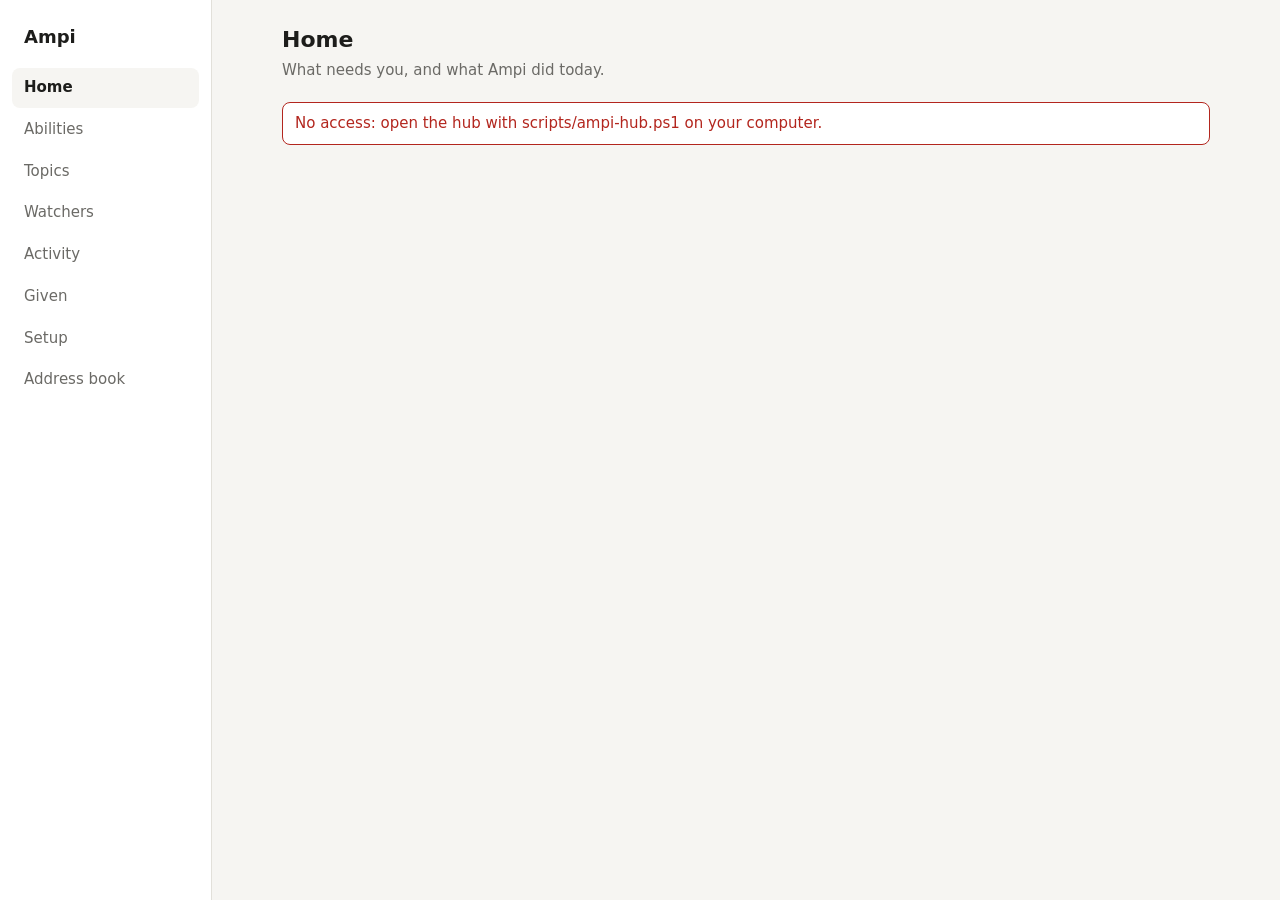
<file: src/ampi_tools/hub_static/index.html>
<!doctype html>
<html lang="en">
<head>
<meta charset="utf-8">
<meta name="viewport" content="width=device-width, initial-scale=1">
<meta name="color-scheme" content="light dark">
<title>Home · Ampi</title>
<link rel="stylesheet" href="hub.css">
<script src="hub.js"></script>
<script src="home.js" defer></script>
</head>
<body>
<header id="nav" data-page="index"></header>
<main>
  <h1>Home</h1>
  <p class="sub">What needs you, and what Ampi did today.</p>
  <div id="msg" class="msg hidden" role="status"></div>
  <div id="out"><p class="note">Loading…</p></div>
</main>
</body>
</html>
</file>
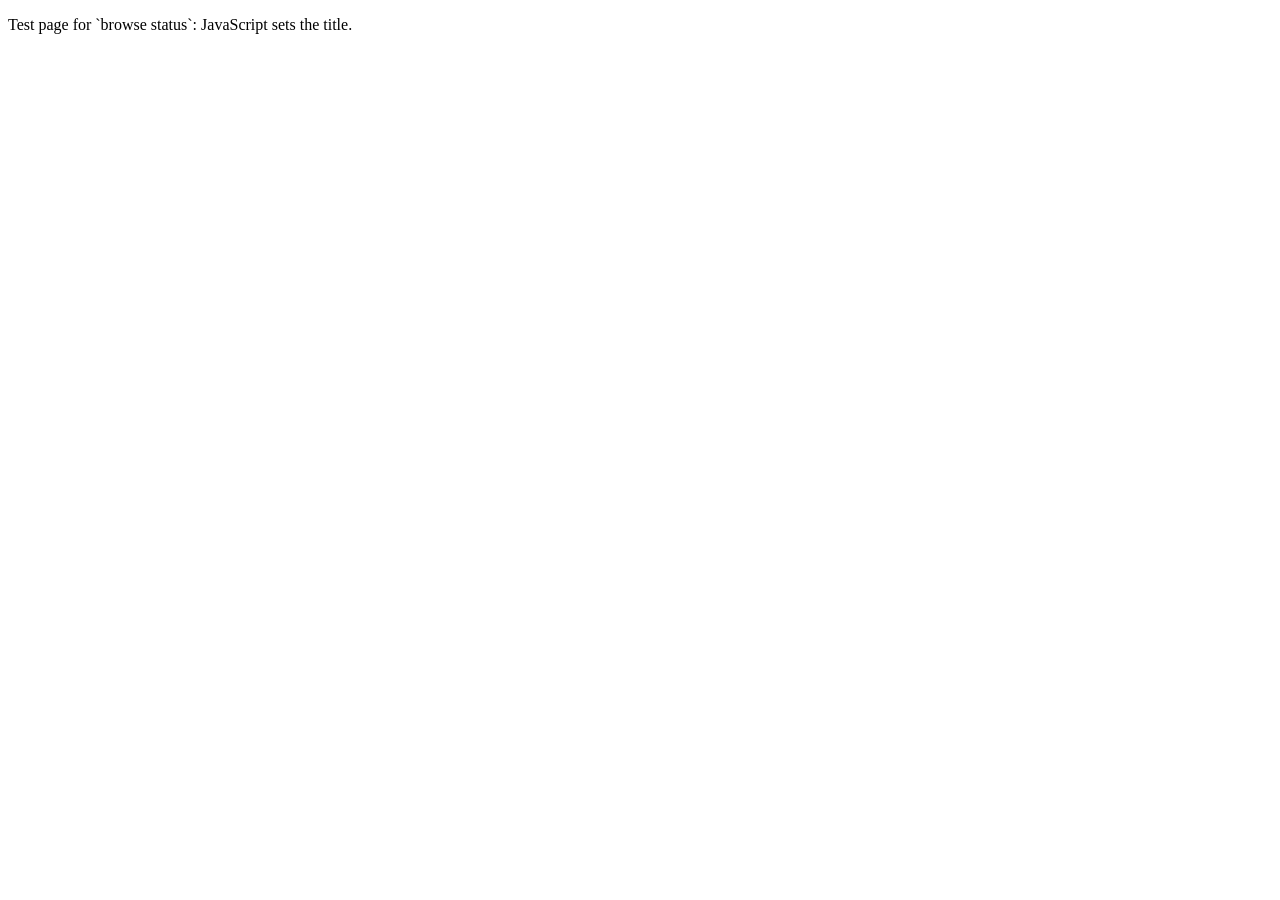
<file: deploy/ampi-browser-status.html>
<!doctype html>
<html><head><meta charset="utf-8"><title>ampi-no-js</title></head>
<body><p>Test page for `browse status`: JavaScript sets the title.</p>
<script>document.title = ["ampi", "js", "ok"].join("-");</script>
</body></html>
</file>
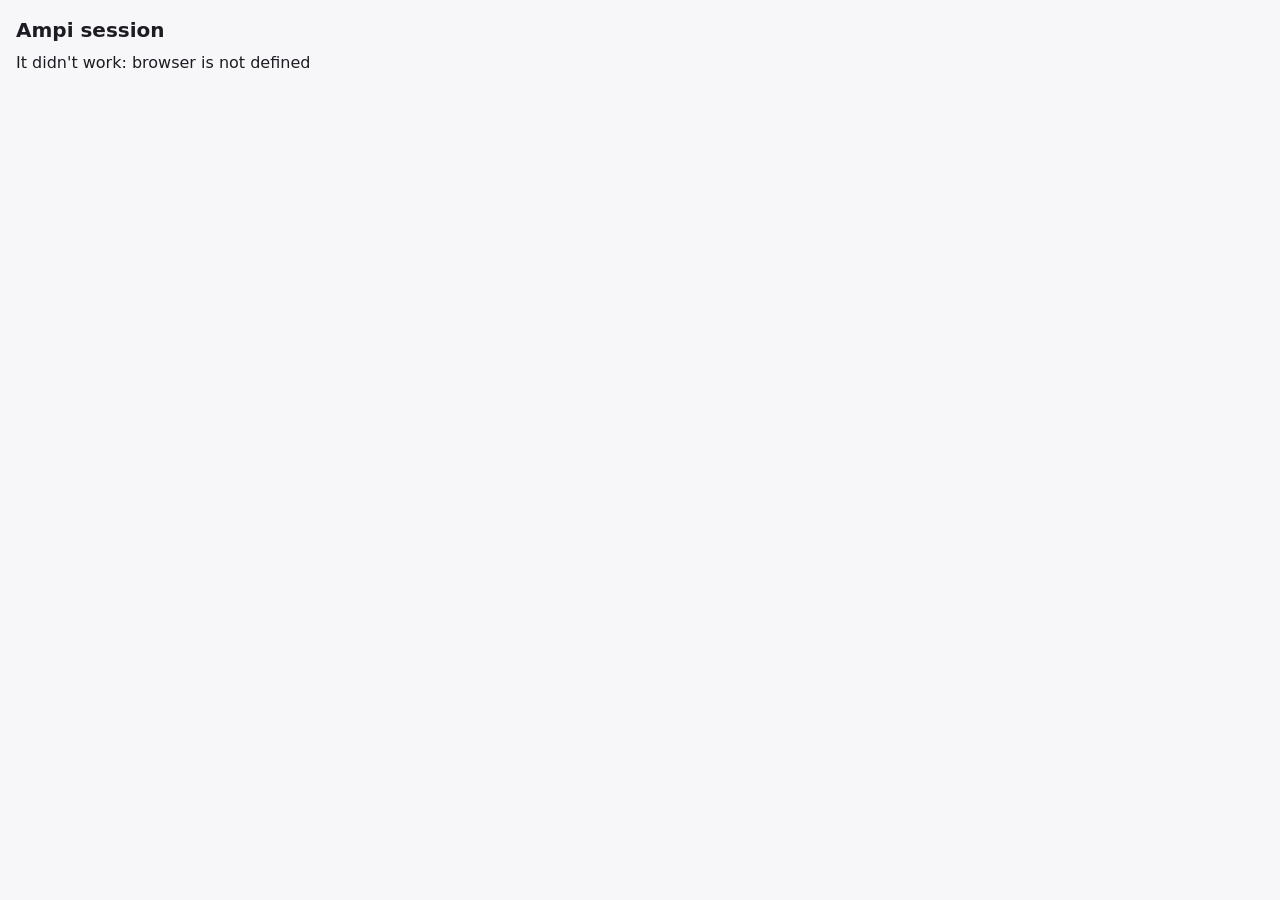
<file: companion/firefox/popup.html>
<!doctype html>
<html lang="en">
<meta charset="utf-8">
<meta name="viewport" content="width=device-width,initial-scale=1">
<title>Ampi session</title>
<link rel="stylesheet" href="popup.css">
<h1>Ampi session</h1>
<section id="setup" hidden>
  <p>Paste the key from the Ampi app (Sessions from Firefox, Make a key).</p>
  <input id="key" type="password" autocomplete="off" spellcheck="false">
  <button id="save">Save</button>
</section>
<section id="give" hidden>
  <p>Give Ampi your session on</p>
  <p id="host"></p>
  <p class="small" id="what"></p>
  <button id="go">Give</button>
</section>
<section id="hand" hidden>
  <p id="done"></p>
  <button id="share">Send to the Ampi app</button>
  <button id="copy">Copy instead</button>
  <p class="small">Copied: open the Ampi app, Sessions from Firefox, Paste a session. It is good for 10 minutes and once.</p>
</section>
<p id="note" role="status"></p>
<button id="reset" class="plain" hidden>Use another key</button>
<script src="logic.js"></script>
<script src="popup.js"></script>
</html>
</file>
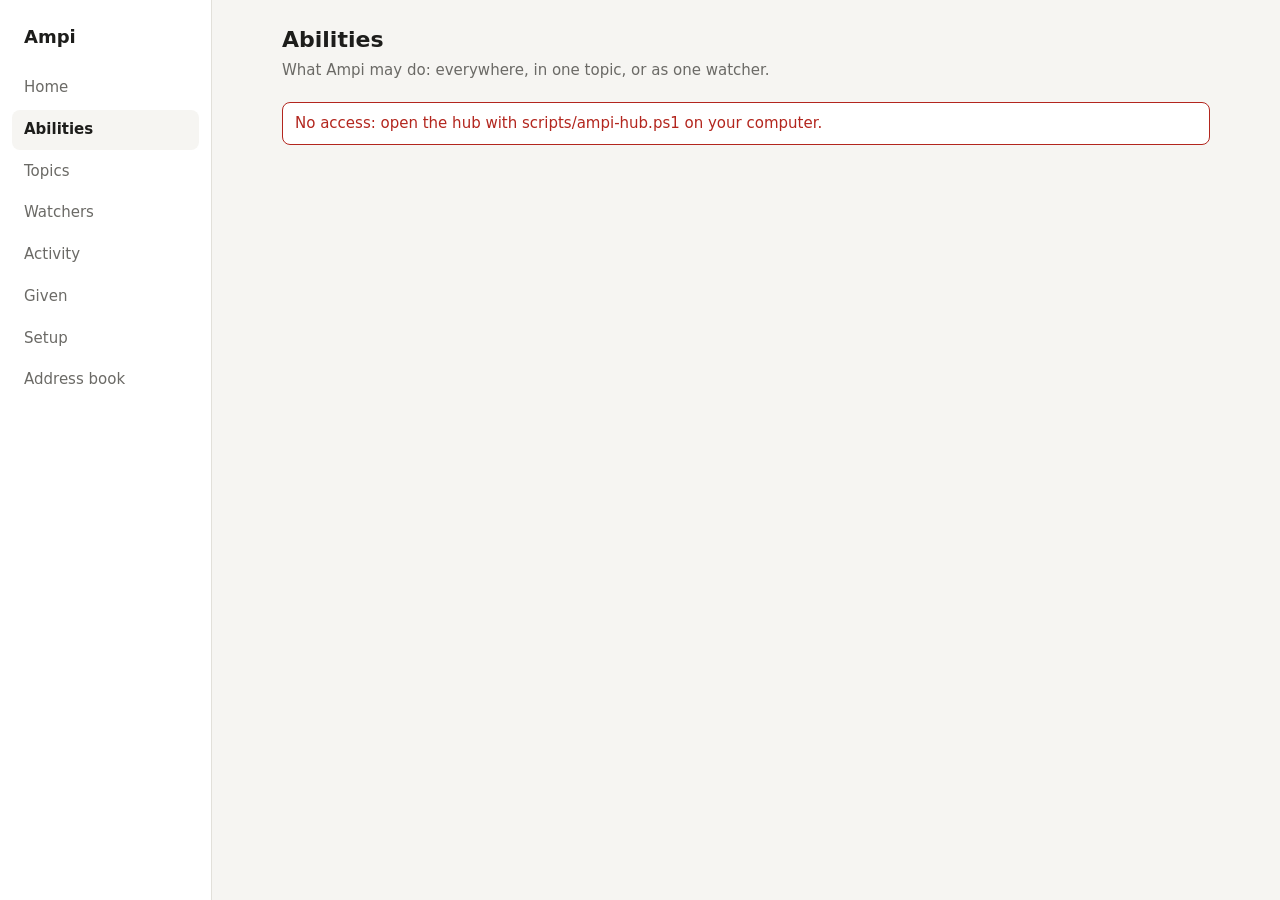
<file: src/ampi_tools/hub_static/abilities.html>
<!doctype html>
<html lang="en">
<head>
<meta charset="utf-8">
<meta name="viewport" content="width=device-width, initial-scale=1">
<meta name="color-scheme" content="light dark">
<title>Abilities · Ampi</title>
<link rel="stylesheet" href="hub.css">
<script src="hub.js"></script>
<script src="abilities.js" defer></script>
</head>
<body>
<header id="nav" data-page="abilities"></header>
<main>
  <h1>Abilities</h1>
  <p class="sub">What Ampi may do: everywhere, in one topic, or as one watcher.</p>
  <div id="msg" class="msg hidden" role="status"></div>
  <div id="out"><p class="note">Loading…</p></div>
</main>
</body>
</html>
</file>
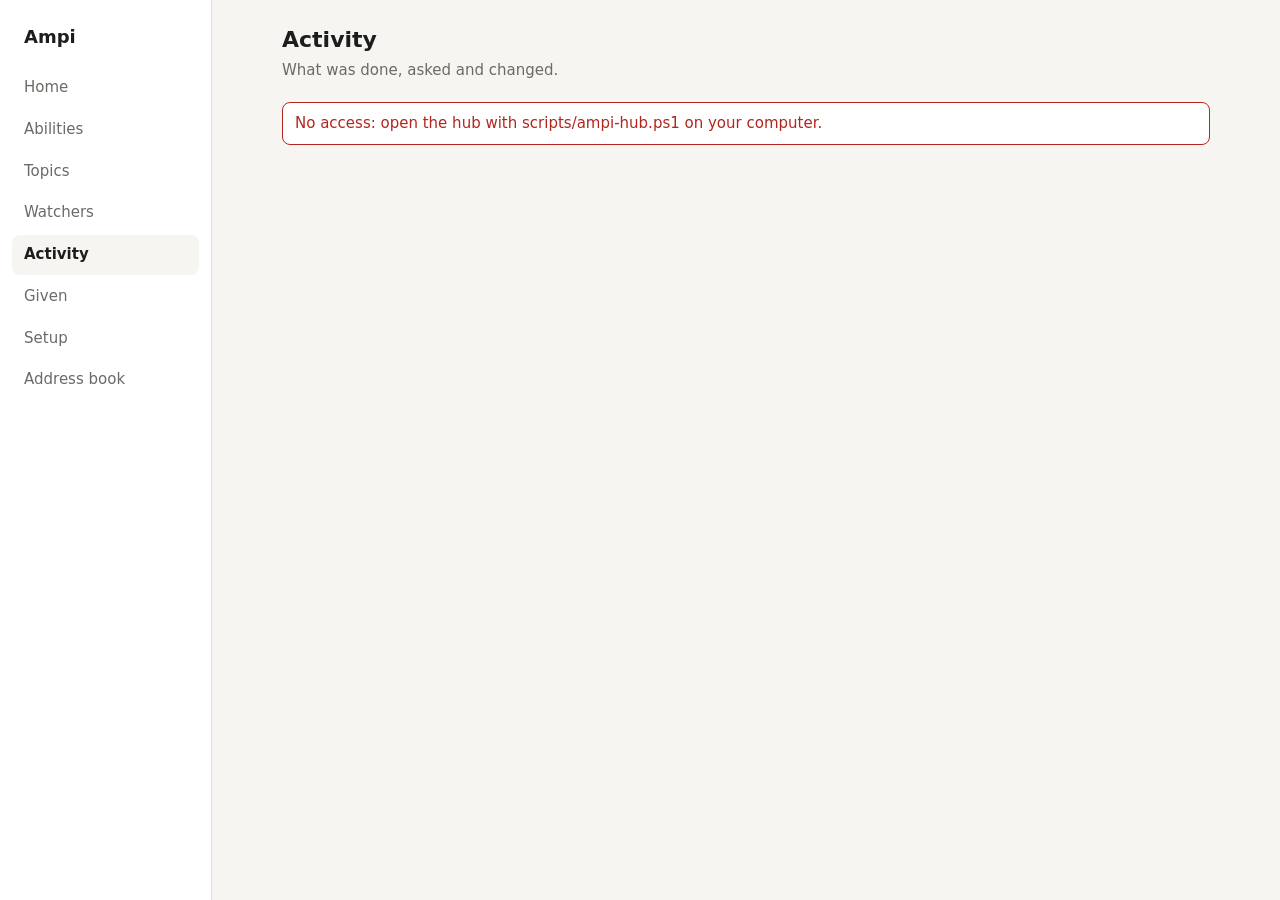
<file: src/ampi_tools/hub_static/activity.html>
<!doctype html>
<html lang="en">
<head>
<meta charset="utf-8">
<meta name="viewport" content="width=device-width, initial-scale=1">
<meta name="color-scheme" content="light dark">
<title>Activity · Ampi</title>
<link rel="stylesheet" href="hub.css">
<script src="hub.js"></script>
<script src="activity.js" defer></script>
</head>
<body>
<header id="nav" data-page="activity"></header>
<main>
  <h1>Activity</h1>
  <p class="sub">What was done, asked and changed.</p>
  <div id="msg" class="msg hidden" role="status"></div>
  <div id="out"><p class="note">Loading…</p></div>
</main>
</body>
</html>
</file>
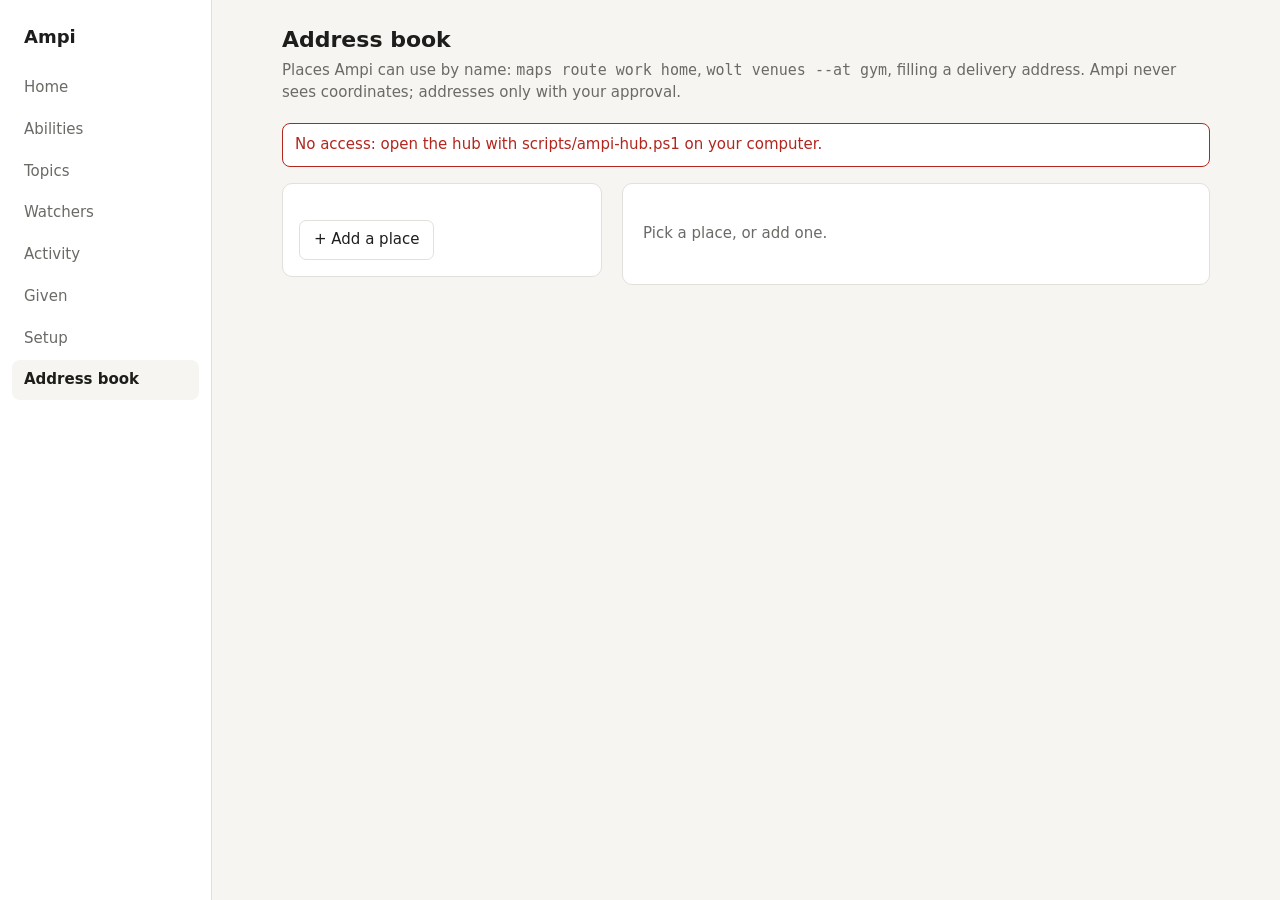
<file: src/ampi_tools/hub_static/address-book.html>
<!doctype html>
<html lang="en">
<head>
<meta charset="utf-8">
<meta name="viewport" content="width=device-width, initial-scale=1">
<title>Address book · Ampi hub</title>
<link rel="stylesheet" href="hub.css">
<script src="hub.js"></script>
<script src="address-book.js" defer></script>
</head>
<body>
<header id="nav" data-page="address-book"></header>
<main>
  <h1>Address book</h1>
  <p class="sub">Places Ampi can use by name: <code>maps route work home</code>, <code>wolt venues --at gym</code>, filling
    a delivery address. Ampi never sees coordinates; addresses only with your approval.</p>
  <div id="msg" class="msg hidden" role="status"></div>
  <div class="layout">
    <div class="panel">
      <ul id="list" class="list"></ul>
      <div class="actions"><button id="add" class="btn" type="button">+ Add a place</button></div>
    </div>
    <div class="panel">
      <p id="pick" class="empty">Pick a place, or add one.</p>
      <form id="form" class="hidden" autocomplete="off">
        <div class="row">
          <div><label for="f-name">Name</label><input type="text" id="f-name" maxlength="31" required
               pattern="[a-z][a-z0-9\-]{0,30}" title="lowercase letters, digits and -, starting with a letter"></div>
          <div><label for="f-company">Company (for a workplace)</label><input type="text" id="f-company" maxlength="120"></div>
        </div>
        <label for="f-line1">Street address</label><input type="text" id="f-line1" maxlength="120">
        <label for="f-line2">Line 2 (apartment, floor)</label><input type="text" id="f-line2" maxlength="120">
        <div class="row">
          <div><label for="f-postal">Postal code</label><input type="text" id="f-postal" maxlength="12"></div>
          <div><label for="f-city">City</label><input type="text" id="f-city" maxlength="80"></div>
        </div>
        <div class="row">
          <div><label for="f-region">Region / state</label><input type="text" id="f-region" maxlength="80"></div>
          <div><label for="f-country">Country (2 letters)</label><input type="text" id="f-country" maxlength="2"></div>
        </div>
        <label for="f-location">Location (latitude,longitude): searches and routes start here</label>
        <div class="inline"><input type="text" id="f-location" maxlength="40" placeholder="35.1700,33.3600">
          <button id="find" class="btn" type="button">Find from address</button></div>
        <div id="found" class="note hidden"></div>
        <div id="stale" class="warn hidden">The address changed: the location may still point at the old one.
          Press “Find from address”, or clear the location.</div>
        <div class="row">
          <div><label for="f-timezone">Timezone</label><input type="text" id="f-timezone" maxlength="60"
               list="zones" placeholder="Europe/Nicosia"><datalist id="zones"></datalist></div>
          <div></div>
        </div>
        <label class="check"><input type="checkbox" id="f-search"><span>Use for searches and routes
          <small>Maps, Wolt and routes may start from here (your private chat, and watchers you allowed).</small></span></label>
        <label class="check"><input type="checkbox" id="f-revealable"><span>Ampi may ask to see the address
          <small>Each time with your approval in Telegram. Off: it can still be filled into forms you approve.</small></span></label>
        <p id="home-note" class="note hidden">“home” is the place used when you don't name one, and its timezone sets
          your schedules.</p>
        <div class="actions">
          <button id="save" class="btn primary" type="submit">Save</button>
          <button id="cancel" class="btn" type="button">Cancel</button>
          <span class="spacer"></span>
          <button id="delete" class="btn danger" type="button">Delete</button>
        </div>
      </form>
    </div>
  </div>
</main>
</body>
</html>
</file>
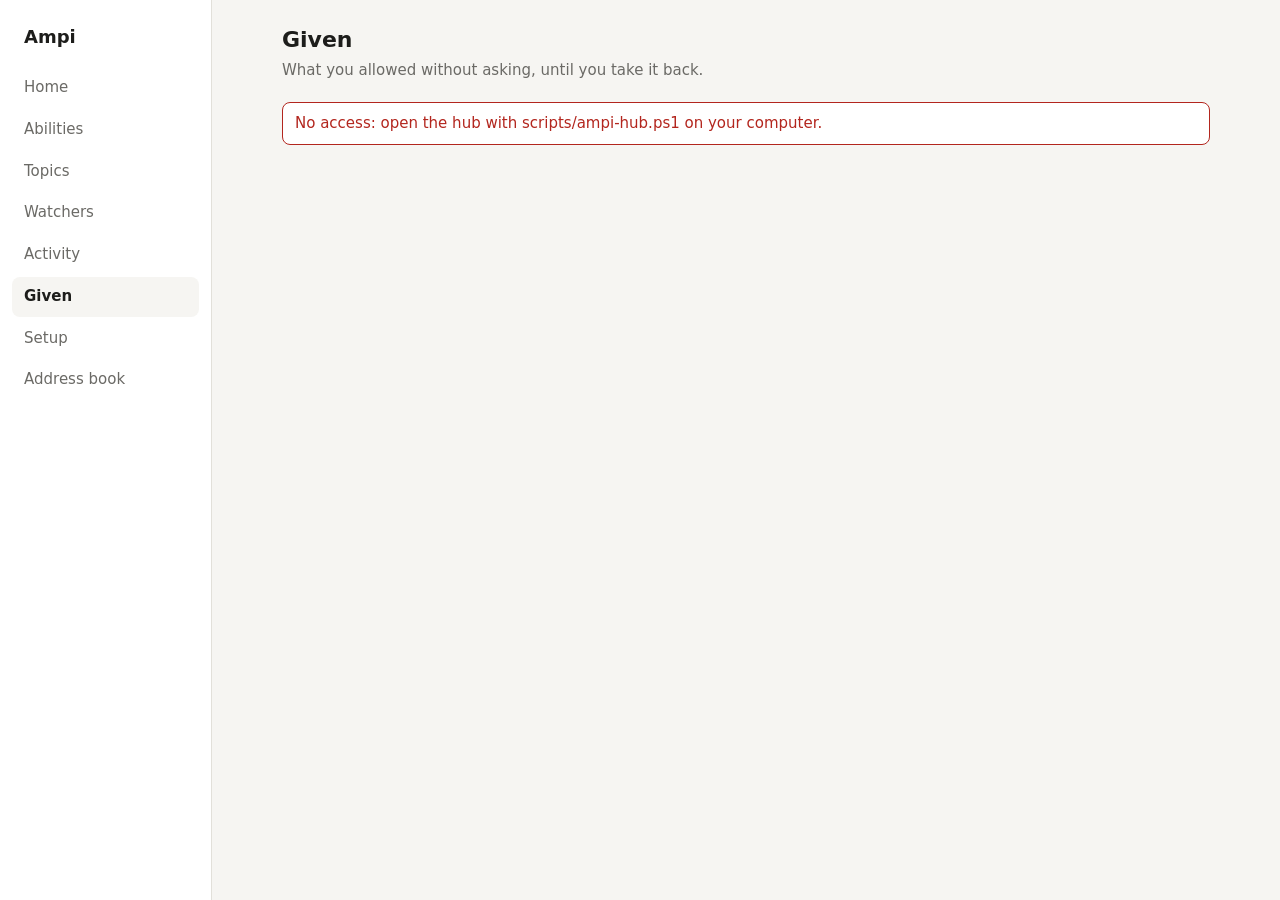
<file: src/ampi_tools/hub_static/given.html>
<!doctype html>
<html lang="en">
<head>
<meta charset="utf-8">
<meta name="viewport" content="width=device-width, initial-scale=1">
<meta name="color-scheme" content="light dark">
<title>Given · Ampi</title>
<link rel="stylesheet" href="hub.css">
<script src="hub.js"></script>
<script src="given.js" defer></script>
</head>
<body>
<header id="nav" data-page="given"></header>
<main>
  <h1>Given</h1>
  <p class="sub">What you allowed without asking, until you take it back.</p>
  <div id="msg" class="msg hidden" role="status"></div>
  <div id="out"><p class="note">Loading…</p></div>
</main>
</body>
</html>
</file>
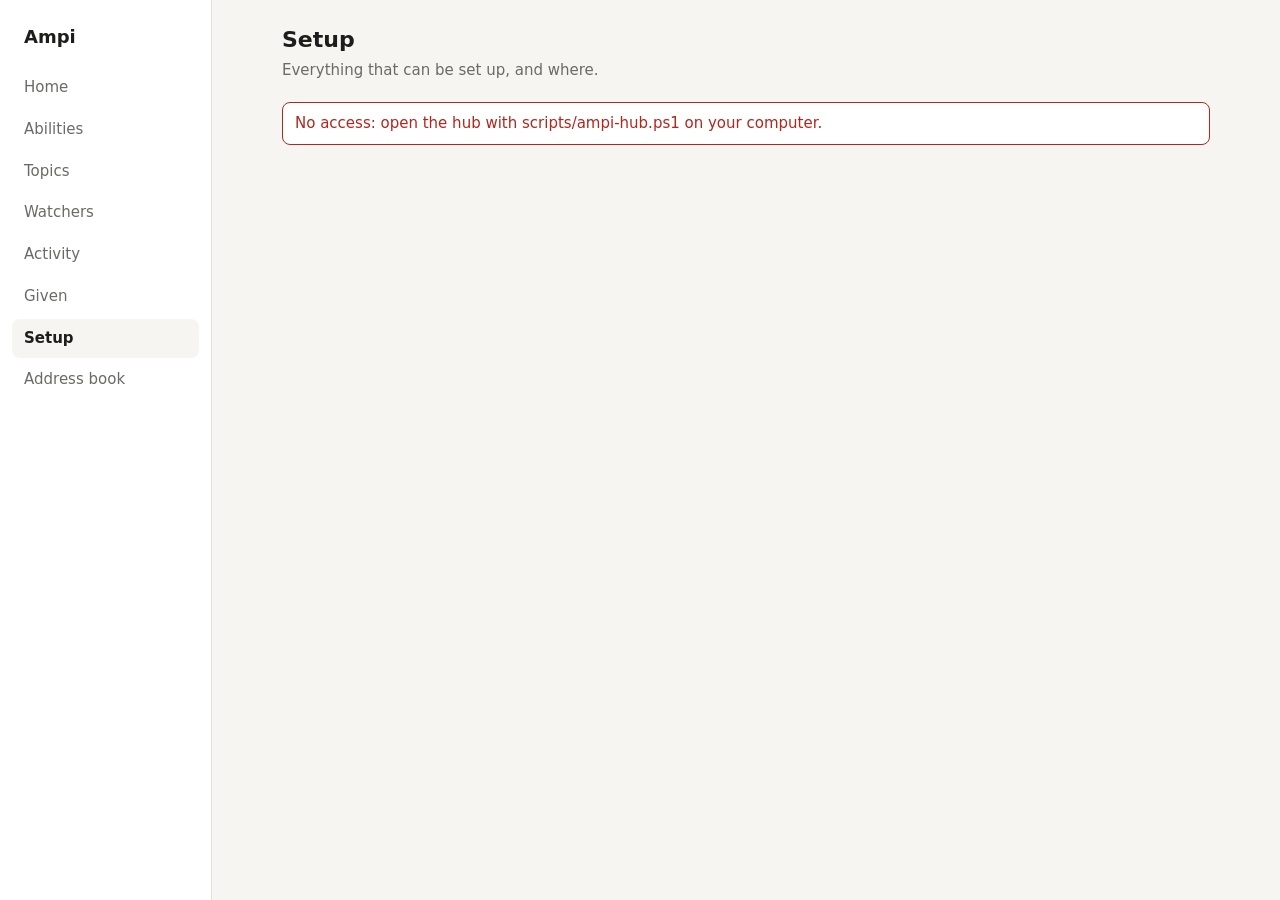
<file: src/ampi_tools/hub_static/setup.html>
<!doctype html>
<html lang="en">
<head>
<meta charset="utf-8">
<meta name="viewport" content="width=device-width, initial-scale=1">
<meta name="color-scheme" content="light dark">
<title>Setup · Ampi</title>
<link rel="stylesheet" href="hub.css">
<script src="hub.js"></script>
<script src="setup.js" defer></script>
</head>
<body>
<header id="nav" data-page="setup"></header>
<main>
  <h1>Setup</h1>
  <p class="sub">Everything that can be set up, and where.</p>
  <div id="msg" class="msg hidden" role="status"></div>
  <div id="out"><p class="note">Loading…</p></div>
</main>
</body>
</html>
</file>
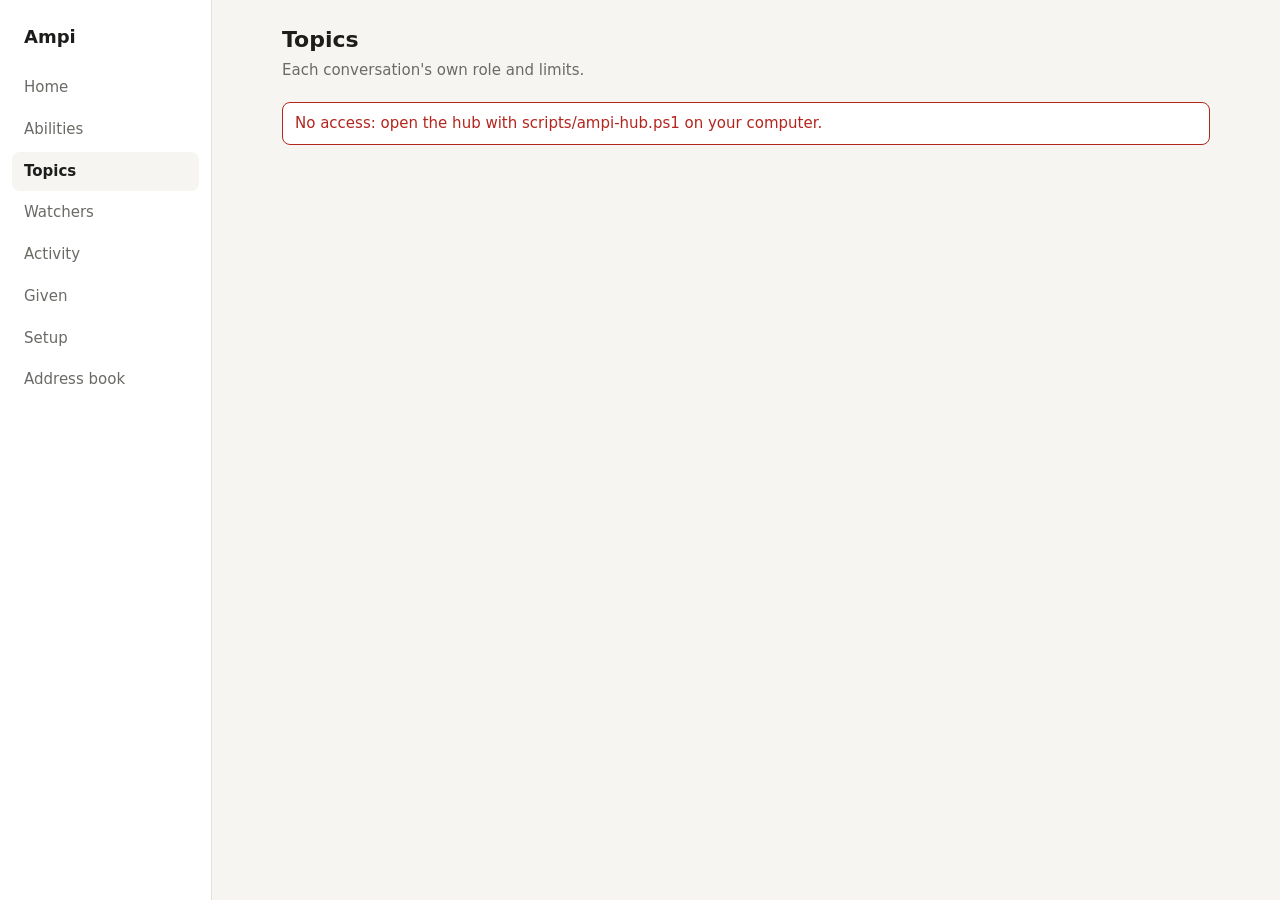
<file: src/ampi_tools/hub_static/topics.html>
<!doctype html>
<html lang="en">
<head>
<meta charset="utf-8">
<meta name="viewport" content="width=device-width, initial-scale=1">
<meta name="color-scheme" content="light dark">
<title>Topics · Ampi</title>
<link rel="stylesheet" href="hub.css">
<script src="hub.js"></script>
<script src="topics.js" defer></script>
</head>
<body>
<header id="nav" data-page="topics"></header>
<main>
  <h1>Topics</h1>
  <p class="sub">Each conversation's own role and limits.</p>
  <div id="msg" class="msg hidden" role="status"></div>
  <div id="out"><p class="note">Loading…</p></div>
</main>
</body>
</html>
</file>
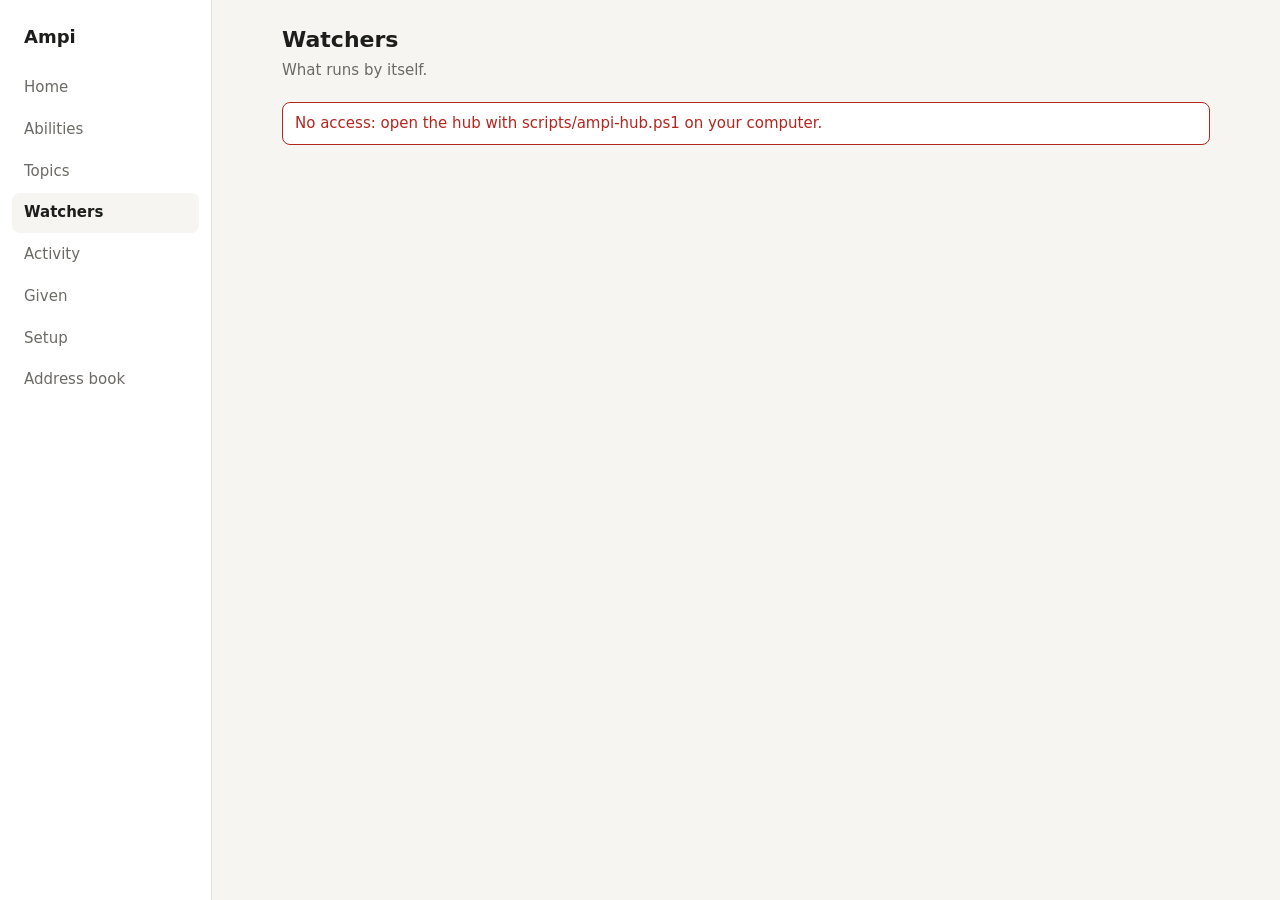
<file: src/ampi_tools/hub_static/watchers.html>
<!doctype html>
<html lang="en">
<head>
<meta charset="utf-8">
<meta name="viewport" content="width=device-width, initial-scale=1">
<meta name="color-scheme" content="light dark">
<title>Watchers · Ampi</title>
<link rel="stylesheet" href="hub.css">
<script src="hub.js"></script>
<script src="watchers.js" defer></script>
</head>
<body>
<header id="nav" data-page="watchers"></header>
<main>
  <h1>Watchers</h1>
  <p class="sub">What runs by itself.</p>
  <div id="msg" class="msg hidden" role="status"></div>
  <div id="out"><p class="note">Loading…</p></div>
</main>
</body>
</html>
</file>
<file: src/ampi_tools/hub_static/hub.css>
:root {
  --bg: #f6f5f2; --panel: #ffffff; --text: #1d1d1b; --muted: #6b6a66; --line: #e2e0da;
  --accent: #2f6f5e; --accent-text: #ffffff; --danger: #b3261e; --warn-bg: #fff4d6; --warn-text: #6b4e00;
  --focus: #2f6f5e55;
}
@media (prefers-color-scheme: dark) {
  :root { --bg: #161615; --panel: #201f1d; --text: #ecebe7; --muted: #a09e98; --line: #34332f;
          --accent: #6cc3a8; --accent-text: #0f1f1a; --danger: #ff8a80; --warn-bg: #3a3010; --warn-text: #f3d98a;
          --focus: #6cc3a855; }
}
* { box-sizing: border-box; }
body { margin: 0; background: var(--bg); color: var(--text);
       font: 15px/1.45 system-ui, -apple-system, "Segoe UI", Roboto, sans-serif; }
body { display: grid; grid-template-columns: 212px minmax(0, 1fr); min-height: 100vh; }
#nav { position: sticky; top: 0; height: 100vh; display: flex; flex-direction: column; gap: 2px; padding: 20px 12px;
       border-right: 1px solid var(--line); background: var(--panel); }
#nav .brand { font-weight: 700; font-size: 18px; color: var(--text); text-decoration: none; padding: 4px 12px 16px; }
#nav a.item { display: flex; justify-content: space-between; gap: 8px; padding: 9px 12px; border-radius: 8px; color: var(--muted);
              text-decoration: none; }
#nav a.item:hover { background: var(--bg); color: var(--text); }
#nav a.item.on { background: var(--bg); color: var(--text); font-weight: 600; }
#nav a:focus-visible { outline: 2px solid var(--accent); outline-offset: 1px; }
#nav .count { min-width: 20px; padding: 0 6px; border-radius: 10px; background: var(--accent); color: var(--accent-text); font-size: 12px;
              text-align: center; font-weight: 600; }
#nav .grow { flex: 1; }
@media (max-width: 760px) {
  body { display: block; padding-bottom: 64px; }
  #nav { position: fixed; inset: auto 0 0 0; height: auto; z-index: 5; flex-direction: row; gap: 0; padding: 4px 4px
         calc(4px + env(safe-area-inset-bottom)); border-right: 0; border-top: 1px solid var(--line); overflow-x: auto; }
  #nav .brand, #nav .grow { display: none; }
  #nav a.item, #nav button { flex: 0 0 auto; padding: 12px; font-size: 13px; }
}
main { width: 100%; max-width: 960px; margin: 0 auto; padding: 24px 16px 64px; }
h1 { font-size: 22px; margin: 0 0 4px; }
.sub { color: var(--muted); margin: 0 0 20px; }
.layout { display: grid; grid-template-columns: minmax(240px, 320px) 1fr; gap: 20px; align-items: start; }
@media (max-width: 760px) { .layout { grid-template-columns: 1fr; } }
.panel { background: var(--panel); border: 1px solid var(--line); border-radius: 10px; padding: 16px; }
.list { list-style: none; margin: 0; padding: 0; }
.list li button { all: unset; box-sizing: border-box; display: block; width: 100%; padding: 10px 12px; border-radius: 8px;
                  cursor: pointer; }
.list li button:hover { background: var(--bg); }
.list li button.on { background: var(--bg); outline: 1px solid var(--line); }
.list li button:focus-visible { box-shadow: 0 0 0 3px var(--focus); }
.list .n { font-weight: 600; }
.list .a { color: var(--muted); font-size: 13px; overflow: hidden; text-overflow: ellipsis; white-space: nowrap; }
.list .tags { font-size: 12px; color: var(--muted); }
.empty { color: var(--muted); padding: 8px 4px; }
form .row { display: grid; grid-template-columns: 1fr 1fr; gap: 12px; }
@media (max-width: 520px) { form .row { grid-template-columns: 1fr; } }
label { display: block; font-size: 13px; color: var(--muted); margin: 12px 0 4px; }
input[type=text] { width: 100%; padding: 8px 10px; border: 1px solid var(--line); border-radius: 7px;
                   background: var(--bg); color: var(--text); font: inherit; }
input[type=text]:focus { outline: none; border-color: var(--accent); box-shadow: 0 0 0 3px var(--focus); }
.check { display: flex; gap: 8px; align-items: flex-start; margin: 12px 0 0; color: var(--text); font-size: 14px; }
.check input { margin-top: 3px; }
.check small { display: block; color: var(--muted); }
.inline { display: flex; gap: 8px; }
.inline input { flex: 1; }
button.btn, a.btn { text-decoration: none; font-size: 15px; padding: 8px 14px; border-radius: 7px; border: 1px solid var(--line); background: var(--panel);
             color: var(--text); font: inherit; cursor: pointer; }
button.btn:focus-visible, a.btn:focus-visible { box-shadow: 0 0 0 3px var(--focus); outline: none; }
button.primary { background: var(--accent); border-color: var(--accent); color: var(--accent-text); font-weight: 600; }
button.danger { color: var(--danger); }
button:disabled { opacity: .5; cursor: default; }
.actions { display: flex; gap: 8px; margin-top: 20px; flex-wrap: wrap; }
.actions .spacer { flex: 1; }
.note { margin-top: 8px; font-size: 13px; color: var(--muted); }
.note a { color: var(--accent); }
.warn { background: var(--warn-bg); color: var(--warn-text); border-radius: 7px; padding: 8px 10px; font-size: 13px;
        margin-top: 8px; }
.msg { margin: 0 0 16px; padding: 10px 12px; border-radius: 8px; border: 1px solid var(--line); background: var(--panel); }
.msg.err { border-color: var(--danger); color: var(--danger); }
.hidden { display: none !important; }
.cards { display: grid; grid-template-columns: repeat(auto-fill, minmax(240px, 1fr)); gap: 16px; }
.cards a { display: block; text-decoration: none; color: var(--text); }
.cards a:hover .panel { border-color: var(--accent); }
.cards .soon { opacity: .55; }


details.panel { margin-bottom: 12px; }
details.panel > summary { cursor: pointer; font-weight: 600; }
details.panel > summary .note { font-weight: 400; margin-left: 8px; }
.oprow { display: grid; grid-template-columns: minmax(0, 1fr) auto; gap: 12px; align-items: center; padding: 8px 0;
         border-top: 1px solid var(--line); }
.oprow .k { overflow-wrap: anywhere; }
.oprow .k small, .kv small { display: block; color: var(--muted); }
.oprow.changed { background: var(--warn-bg); }
select { padding: 6px 8px; border: 1px solid var(--line); border-radius: 7px; background: var(--bg); color: var(--text); font: inherit; }
.kv { padding: 8px 0; border-top: 1px solid var(--line); overflow-wrap: anywhere; }
h2 { font-size: 17px; margin: 24px 0 8px; }
.bar { position: sticky; bottom: 0; padding: 12px 0; background: var(--bg); display: flex; gap: 8px; align-items: center; flex-wrap: wrap; }
pre { white-space: pre-wrap; overflow-wrap: anywhere; font: inherit; font-size: 13px; margin: 4px 0 0; color: var(--muted); }

.num { font-variant-numeric: tabular-nums; }
.stats { display: grid; grid-template-columns: repeat(auto-fit, minmax(120px, 1fr)); gap: 1px; background: var(--line);
         border: 1px solid var(--line); border-radius: 10px; overflow: hidden; margin-bottom: 20px; }
.stats div { background: var(--panel); padding: 14px 16px; }
.stats b { display: block; font-size: 24px; font-variant-numeric: tabular-nums; line-height: 1.2; }
.stats span { color: var(--muted); font-size: 13px; }
.row2 { display: flex; gap: 12px; align-items: center; justify-content: space-between; padding: 10px 0; border-top: 1px solid var(--line); }
.row2:first-child { border-top: 0; }
.row2 > .k { min-width: 0; overflow-wrap: anywhere; }
.row2 small { display: block; color: var(--muted); }
.dot { display: inline-block; width: 9px; height: 9px; border-radius: 50%; margin-right: 8px; background: var(--muted); }
.dot.active { background: var(--accent); } .dot.failing { background: var(--danger); }
.tools { display: flex; gap: 8px; flex-wrap: wrap; align-items: center; margin-bottom: 16px; }
.tools input[type=search], .tools select { flex: 1 1 180px; min-width: 0; }
input[type=search], textarea { width: 100%; padding: 8px 10px; border: 1px solid var(--line); border-radius: 7px; background: var(--bg);
                               color: var(--text); font: inherit; }
textarea { resize: vertical; min-height: 84px; }
input[type=search]:focus, textarea:focus, select:focus { outline: none; border-color: var(--accent); box-shadow: 0 0 0 3px var(--focus); }
.seg { display: inline-flex; border: 1px solid var(--line); border-radius: 8px; overflow: hidden; background: var(--bg); flex: 0 0 auto; }
.seg button { all: unset; padding: 6px 10px; font-size: 13px; color: var(--muted); cursor: pointer; border-left: 1px solid var(--line); }
.seg button:first-child { border-left: 0; }
.seg button[aria-checked=true] { background: var(--panel); color: var(--text); font-weight: 600; box-shadow: inset 0 -2px 0 var(--accent); }
.seg button[data-m=off][aria-checked=true] { box-shadow: inset 0 -2px 0 var(--danger); }
.seg button[data-m=ask][aria-checked=true] { box-shadow: inset 0 -2px 0 #c98a00; }
.seg button:focus-visible { outline: 2px solid var(--accent); outline-offset: -2px; }
.oprow { grid-template-columns: minmax(0, 1fr) auto; }
@media (max-width: 620px) { .oprow { grid-template-columns: 1fr; } .row2.wrap { flex-direction: column; align-items: stretch; } }
.oprow.changed { background: none; box-shadow: inset 3px 0 0 #c98a00; padding-left: 10px; }
.bar { border-top: 1px solid var(--line); z-index: 2; }
@media (max-width: 760px) { .bar { bottom: 58px; } }
.panel + .panel { margin-top: 12px; }
.tag { display: inline-block; padding: 1px 8px; border: 1px solid var(--line); border-radius: 10px; font-size: 12px; color: var(--muted); }
.tag.off { color: var(--danger); border-color: var(--danger); }
pre.role { border-left: 3px solid var(--line); padding-left: 10px; }
button.armed { background: var(--danger); border-color: var(--danger); color: #fff; }
@media (prefers-reduced-motion: no-preference) { .seg button, #nav a.item { transition: background .12s, color .12s; } }
.oprow .seg { justify-self: start; }
.layout .panel + .panel { margin-top: 0; }
.panel > .kv:first-child, .panel > .oprow:first-child, .panel > .row2:first-child { border-top: 0; padding-top: 0; }
.panel > .kv:last-child, .panel > .row2:last-child { padding-bottom: 0; }
summary .note { margin-left: 8px; }
.kv > summary { cursor: pointer; }
details.panel { margin-top: 12px; }
#nav { scrollbar-width: none; }
h2:first-child { margin-top: 0; }
</file>
<file: companion/firefox/popup.css>
:root { color-scheme: light dark; --bg: #f7f7fa; --fg: #1c1c22; --quiet: #5b5b66; --accent: #3b5b8c; --on: #fff; }
@media (prefers-color-scheme: dark) { :root { --bg: #1c1c22; --fg: #f2f2f7; --quiet: #a9a9b4; --accent: #a9c3ee; --on: #16263f; } }
body { margin: 0; padding: 16px; min-width: 280px; background: var(--bg); color: var(--fg); font: 16px/1.4 system-ui, sans-serif; }
h1 { margin: 0 0 8px; font-size: 20px; }
p { margin: 8px 0; overflow-wrap: anywhere; }
#host { color: var(--accent); font: bold 20px ui-monospace, monospace; }
.small { color: var(--quiet); font-size: 14px; }
input { box-sizing: border-box; width: 100%; padding: 10px; font: 16px ui-monospace, monospace; }
button { display: block; width: 100%; min-height: 48px; margin: 12px 0 0; border: 0; border-radius: 24px; background: var(--accent); color: var(--on); font: inherit; }
button.plain { background: none; color: var(--quiet); }
button:disabled { opacity: .4; }
[hidden] { display: none; }
</file>
